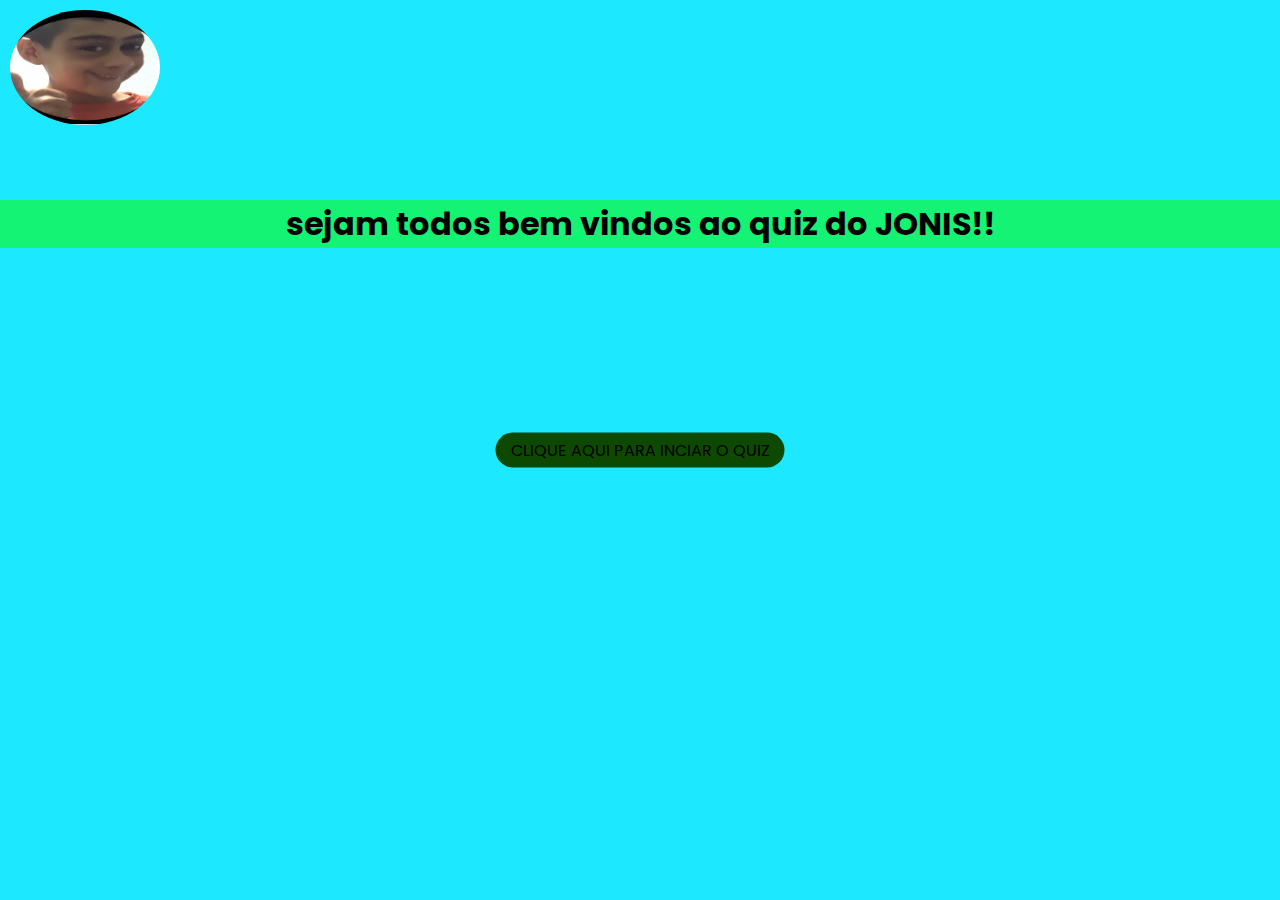
<file: index.html>
<!DOCTYPE html>
<html lang="PT-BR">

<head>
    <meta charset="UTF-8">
    <meta http-equiv="X-UA-Compatible" content="IE=edge">
    <meta name="viewport" content="width=device-width, initial-scale=1.0">
    <title>QUIZ</title>
    <link rel="stylesheet" href="css/estilos.css">
    <link rel="icon" type="image/png" href="img/ICONE.jpg"/>
</head>

<body>
    <nav>
        <div class="container-inteiro">
            <h1>
                <a href="index.html">
                    <img src="img/bucetin ha.png" alt="Nosso Logotipo">
                </a>
            </h1>
        </div>
    </nav>
    <div class="container center vertical-center">
        <a href="pergunta1.html">CLIQUE AQUI PARA INCIAR O QUIZ</a>
    </div>

<P> 
    <h1>sejam todos bem vindos ao quiz do JONIS!!</h1>
</P>

<script src="js/myjs.js"></script>
</body>

</html>
</file>
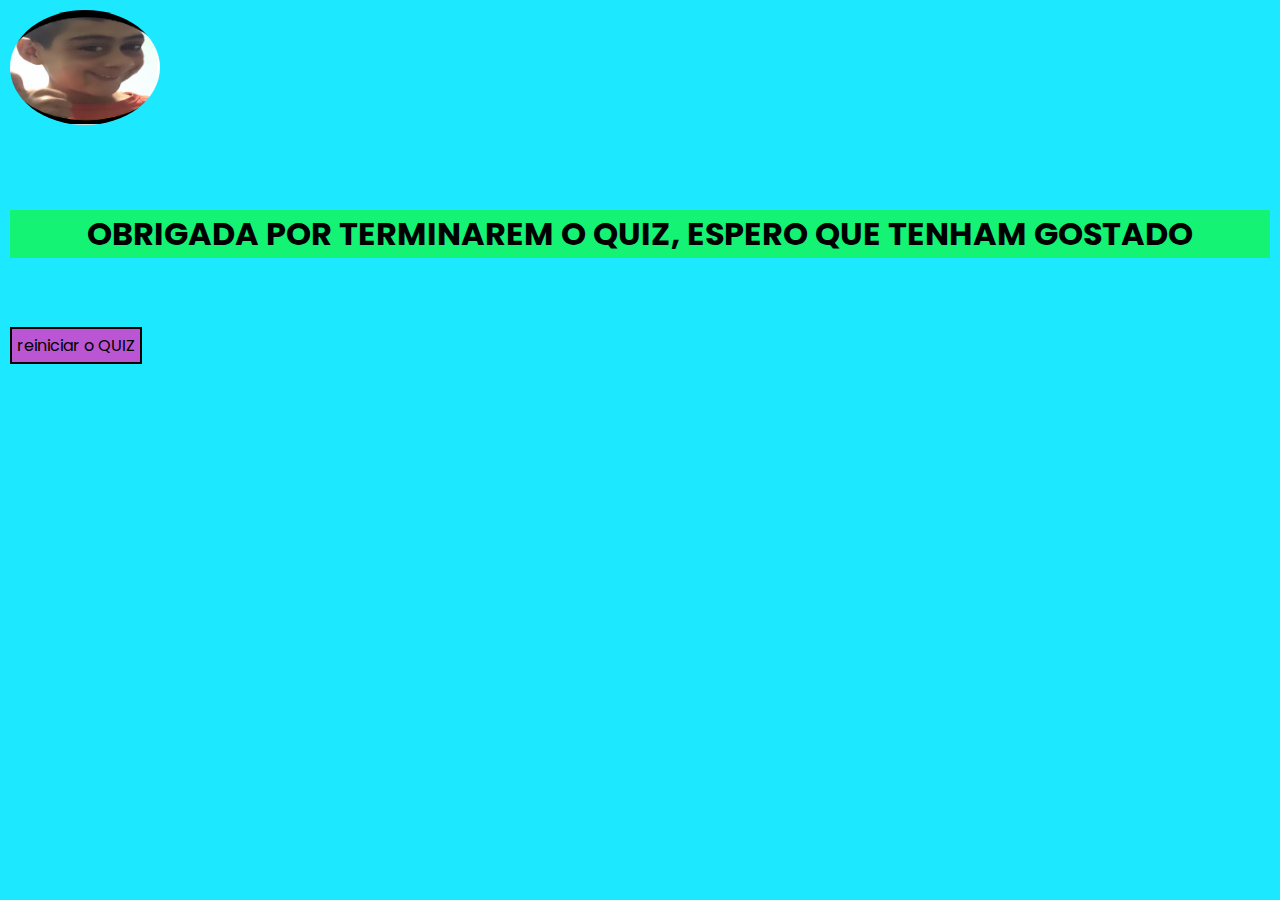
<file: fim.html>
<!DOCTYPE html>
<html lang="en">
<head>
    <meta charset="UTF-8">
    <meta name="viewport" content="width=device-width, initial-scale=1.0">
    <meta http-equiv="X-UA-Compatible" content="ie=edge">
    <title>PARABÉNS VOCÊ CONCLUIU QUIZ DO JONIS</title>
    <link rel="stylesheet" href="css/estilos.css">
    <link rel="icon" type="image/png" href="img/ICONE.jpg"/>
</head>
<body>
    <div class="container-inteiro">
    <h1>
        <a href="inicio.html">
           <img src="img/bucetin ha.png" alt="Nosso Logotipo">
         
        </a>
    </h1>
        <P class="container center vertical-center"> 
        <H1 class="parabens">OBRIGADA POR TERMINAREM O QUIZ, ESPERO QUE TENHAM GOSTADO</H1></P>
        <br>
        <br>
        <br>
        <a class="btn" href="index.html">reiniciar o QUIZ</a>
    </div>
    
</body>
</html>
</file>
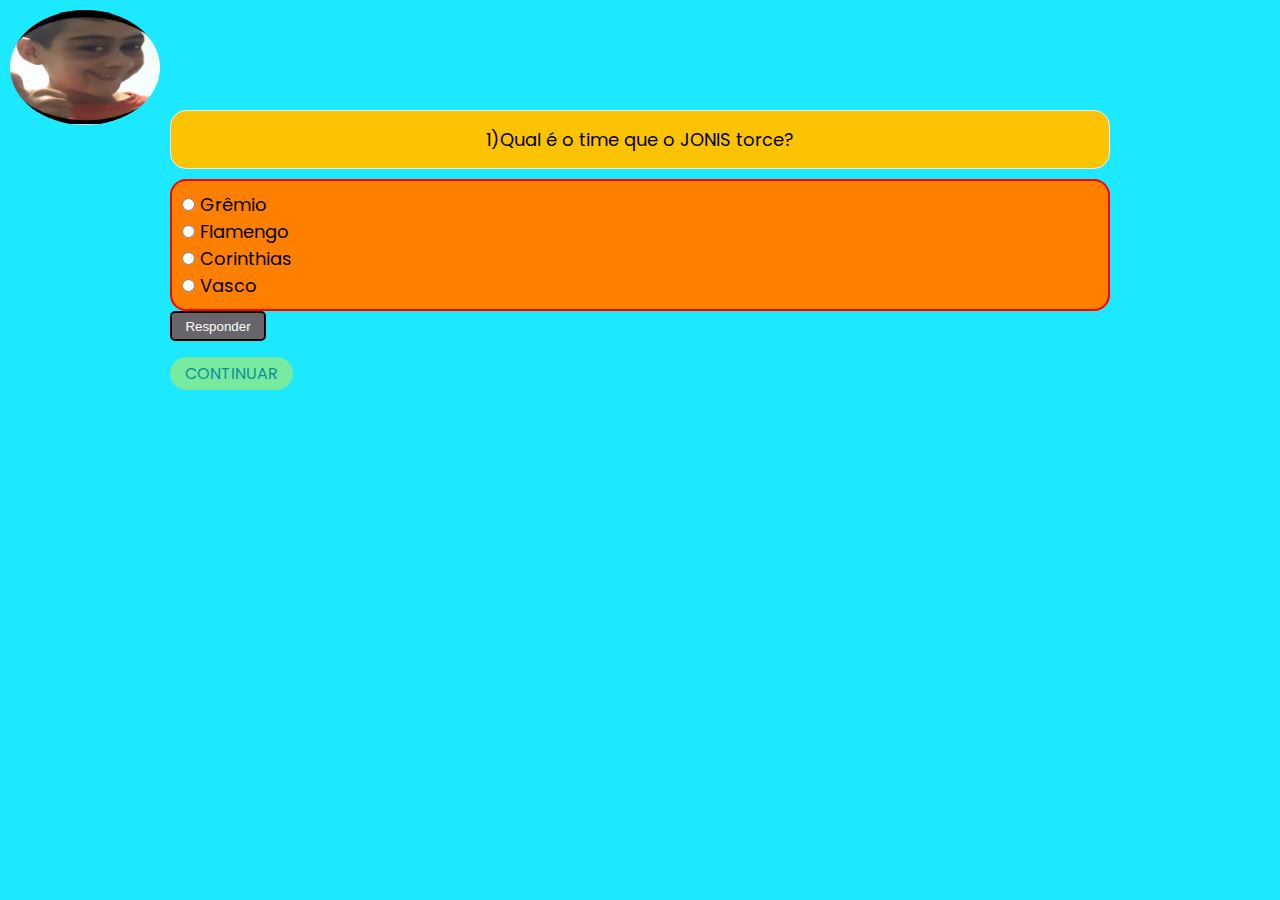
<file: pergunta1.html>
<!DOCTYPE html>
<html lang="en">

<head>
    <meta charset="UTF-8">
    <meta http-equiv="X-UA-Compatible" content="IE=edge">
    <meta name="viewport" content="width=device-width, initial-scale=1.0">
    <title>QUIZ | Pergunta 01</title>
    <link rel="stylesheet" href="css/estilos.css">
    <link rel="icon" type="image/png" href="img/ICONE.jpg"/>
</head>

<body>
    <div class="container-inteiro">
        <h1>
            <a href="index.html">
              <img src="img/bucetin ha.png" alt="Nosso Logotipo">
            </a>
        </h1>
    <main class="container">
        <form>
            <div class="pergunta" id="Conteúdo">
                <p> 1)Qual é o time que o JONIS torce?</p>
            </div>
    
            <div class="alternativas">
                <div>
                    <input type="radio" name="alternativa" id="a1" value="true">
                    <label for="a1">Grêmio</label>
                </div>
                <div>
                    <input type="radio" name="alternativa" id="a2" value="false">
                    <label for="a2">Flamengo</label>
                </div>
                <div>
                    <input type="radio" name="alternativa" id="a3" value="false">
                    <label for="a3">Corinthias</label>
                </div>
                <div>
                    <input type="radio" name="alternativa" id="a4" value="false">
                    <label for="a4">Vasco</label>
                </div>
            </div>
    <div class="responder">
        <input type="submit" value="Responder">   
     </div>
            

        </form>

        <div class="continuar">
            <a class="disabled" href="pergunta2.html">CONTINUAR</a>
        </div>
    </main>
</body>
<script src="js/myjs.js"></script>

</html>
</file>
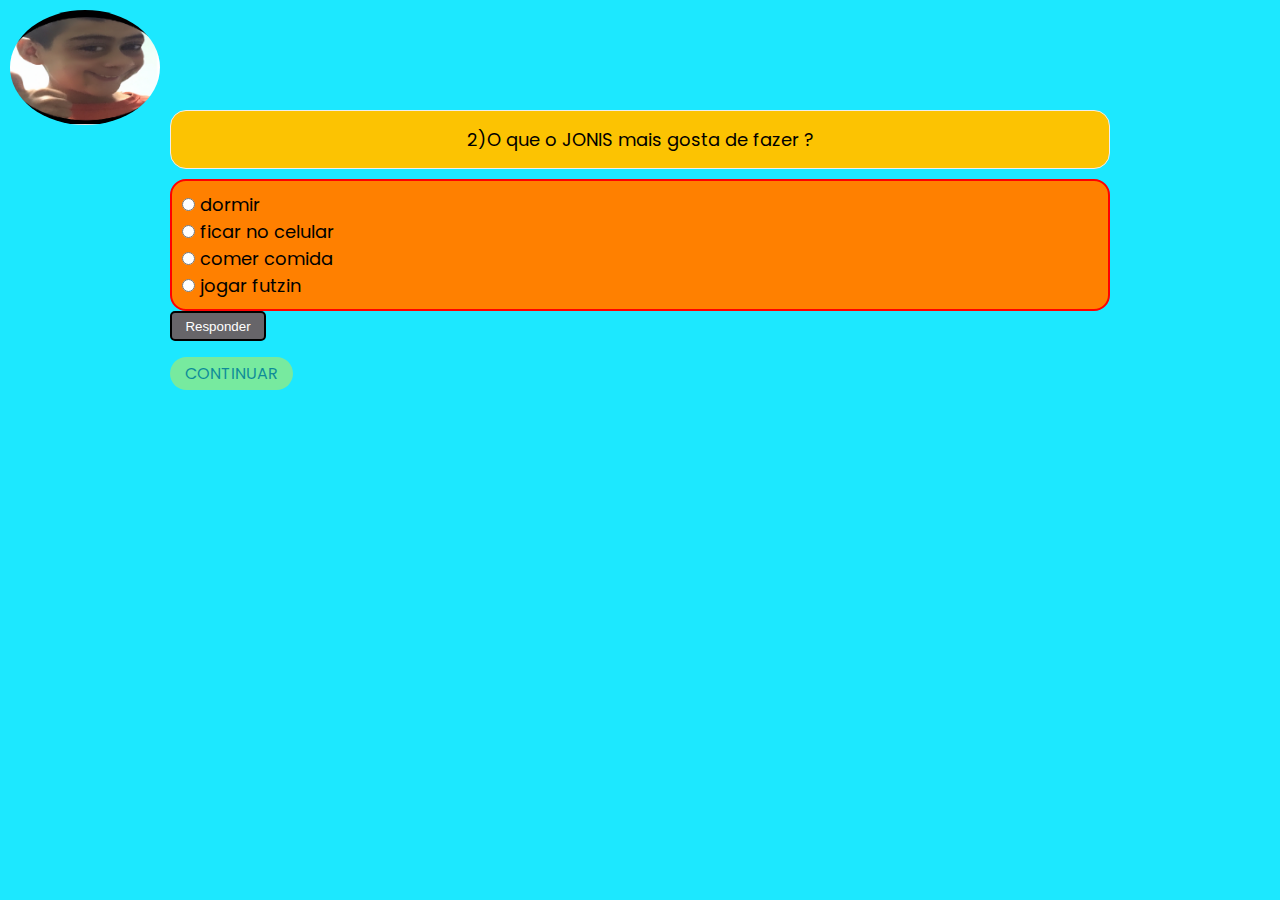
<file: pergunta2.html>
<!DOCTYPE html>
<html lang="en">

<head>
    <meta charset="UTF-8">
    <meta http-equiv="X-UA-Compatible" content="IE=edge">
    <meta name="viewport" content="width=device-width, initial-scale=1.0">
    <title>QUIZ | Pergunta 02</title>
    <link rel="stylesheet" href="css/estilos.css">
    <link rel="icon" type="image/png" href="img/ICONE.jpg"/>
</head>

<body>
    <div class="container-inteiro">
        <h1>
            <a href="inicio.html">
              <img src="img/bucetin ha.png" alt="Nosso Logotipo">
            </a>
        </h1>
    <main class="container">
        <form>
            <div class="pergunta" id="Conteúdo">
                <p> 2)O que o JONIS mais gosta de fazer ? </p>
            </div>
    
            <div class="alternativas">
                <div>
                    <input type="radio" name="alternativa" id="a1" value="false">
                    <label for="a1">dormir</label>
                </div>
                <div>
                    <input type="radio" name="alternativa" id="a2" value="false">
                    <label for="a2">ficar no celular</label>
                </div>
                <div>
                    <input type="radio" name="alternativa" id="a3" value="false">
                    <label for="a3">comer comida</label>
                </div>
                <div>
                    <input type="radio" name="alternativa" id="a4" value="true">
                    <label for="a4">jogar futzin</label>
                </div>
            </div>
    <div class="responder">
        <input type="submit" value="Responder">   
     </div>
            

        </form>

        <div class="continuar">
            <a class="disabled" href="pergunta3.html">CONTINUAR</a>
        </div>
    </main>
</body>
<script src="js/myjs.js"></script>

</html>
</file>
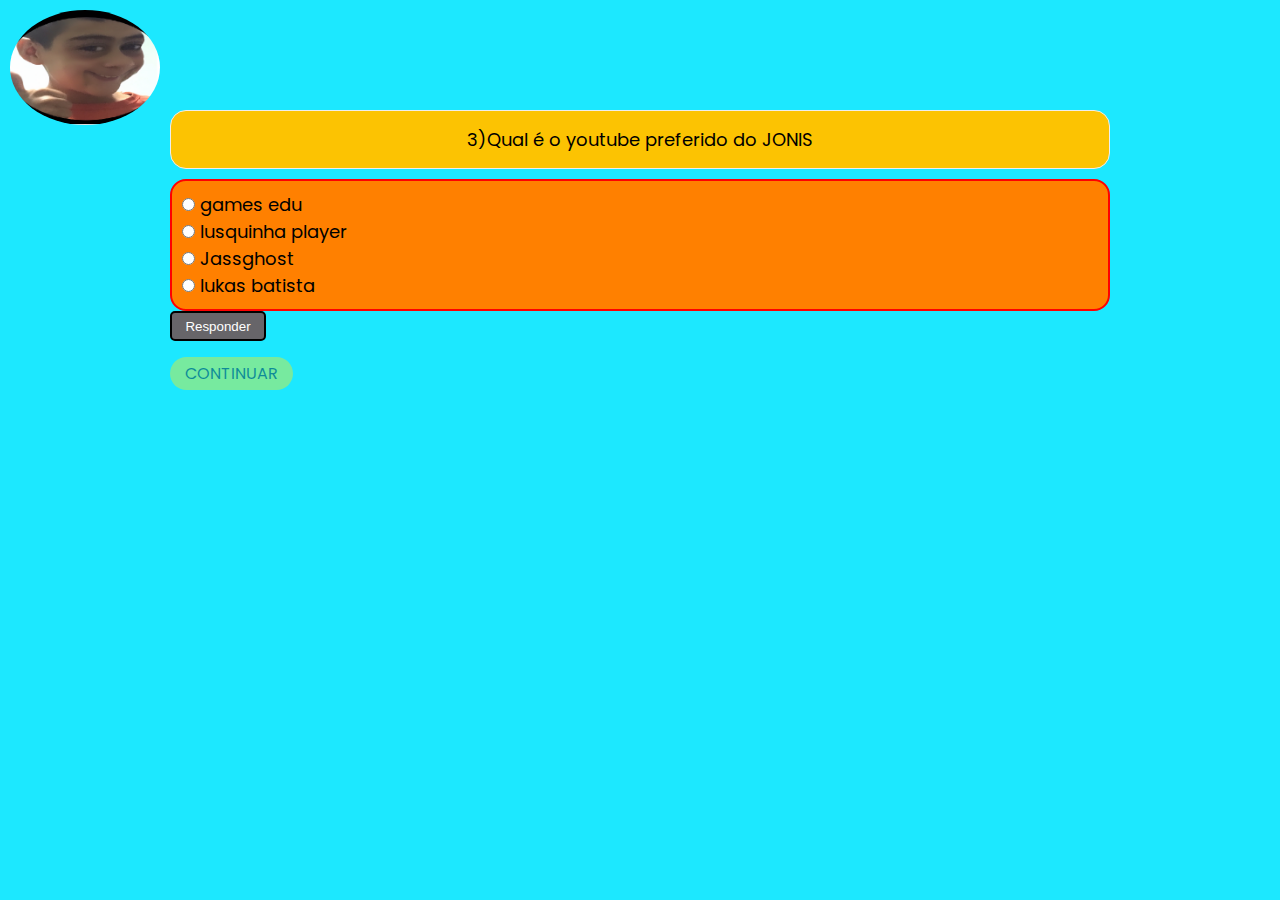
<file: pergunta3.html>
<!DOCTYPE html>
<html lang="en">

<head>
    <meta charset="UTF-8">
    <meta http-equiv="X-UA-Compatible" content="IE=edge">
    <meta name="viewport" content="width=device-width, initial-scale=1.0">
    <title>QUIZ | Pergunta 03</title>
    <link rel="stylesheet" href="css/estilos.css">
    <link rel="icon" type="image/png" href="img/ICONE.jpg"/>
</head>

<body>
    <div class="container-inteiro">
        <h1>
            <a href="inicio.html">
              <img src="img/bucetin ha.png" alt="Nosso Logotipo">
            </a>
        </h1>
    <main class="container">
        <form>
            <div class="pergunta" id="Conteúdo">
                <p> 3)Qual é o youtube preferido do JONIS</p>
            </div>
    
            <div class="alternativas">
                <div>
                    <input type="radio" name="alternativa" id="a1" value="false">
                    <label for="a1">games edu</label>
                </div>
                <div>
                    <input type="radio" name="alternativa" id="a2" value="false">
                    <label for="a2">lusquinha player</label>
                </div>
                <div>
                    <input type="radio" name="alternativa" id="a3" value="true">
                    <label for="a3">Jassghost</label>
                </div>
                <div>
                    <input type="radio" name="alternativa" id="a4" value="false">
                    <label for="a4">lukas batista</label>
                </div>
            </div>
    <div class="responder">
        <input type="submit" value="Responder">   
     </div>
            

        </form>

        <div class="continuar">
            <a class="disabled" href="pergunta4.html">CONTINUAR</a>
        </div>
    </main>
</body>
<script src="js/myjs.js"></script>

</html>
</file>
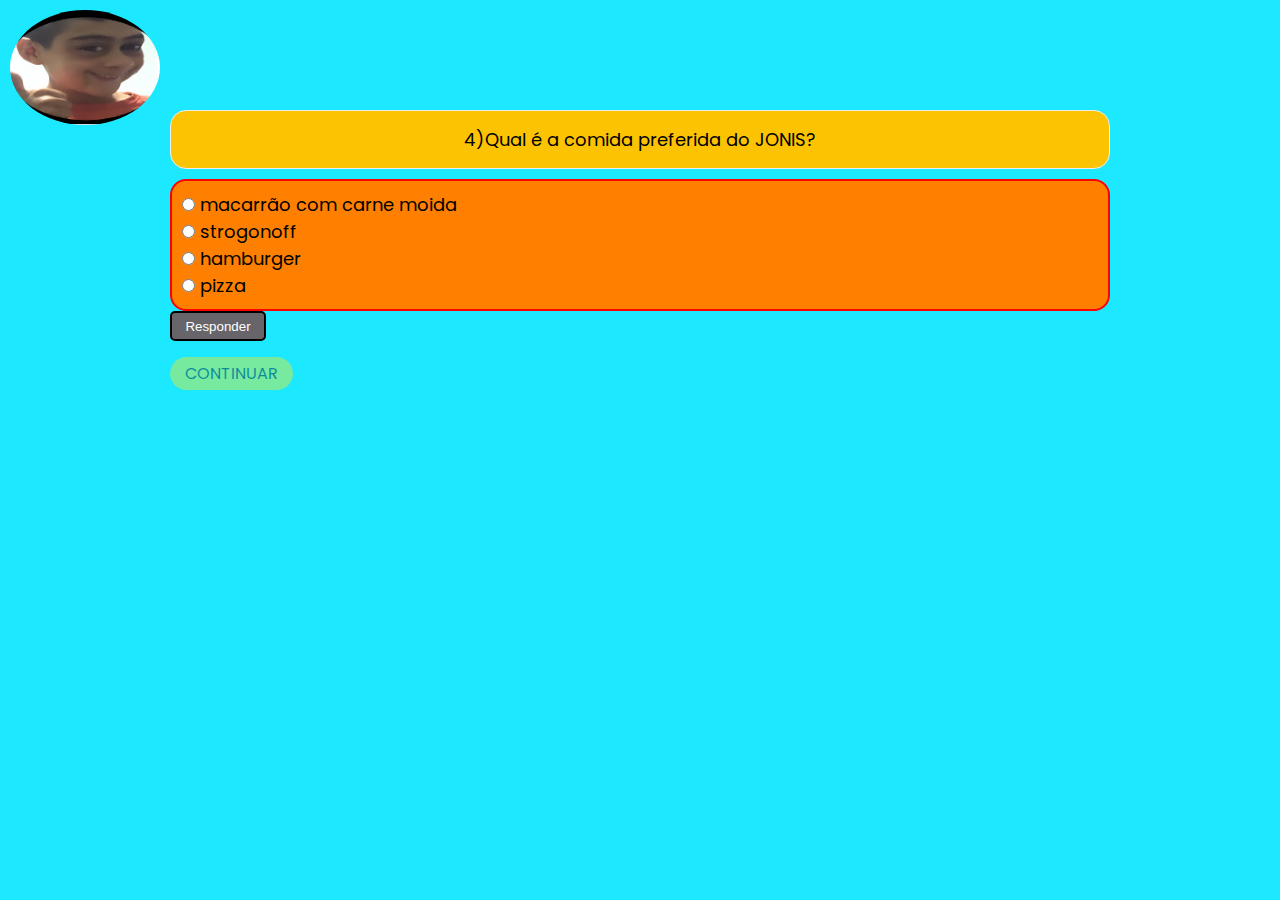
<file: pergunta4.html>
<!DOCTYPE html>
<html lang="en">

<head>
    <meta charset="UTF-8">
    <meta http-equiv="X-UA-Compatible" content="IE=edge">
    <meta name="viewport" content="width=device-width, initial-scale=1.0">
    <title>QUIZ | Pergunta 04</title>
    <link rel="stylesheet" href="css/estilos.css">
    <link rel="icon" type="image/png" href="img/ICONE.jpg"/>
</head>

<body>
    <div class="container-inteiro">
        <h1>
            <a href="inicio.html">
              <img src="img/bucetin ha.png" alt="Nosso Logotipo">
            </a>
        </h1>
    <main class="container">
        <form>
            <div class="pergunta" id="Conteúdo">
                <p> 4)Qual é a comida preferida do JONIS?</p>
            </div>
    
            <div class="alternativas">
                <div>
                    <input type="radio" name="alternativa" id="a1" value="false">
                    <label for="a1">macarrão com carne moida</label>
                </div>
                <div>
                    <input type="radio" name="alternativa" id="a2" value="true">
                    <label for="a2">strogonoff</label>
                </div>
                <div>
                    <input type="radio" name="alternativa" id="a3" value="false">
                    <label for="a3">hamburger</label>
                </div>
                <div>
                    <input type="radio" name="alternativa" id="a4" value="false">
                    <label for="a4">pizza</label>
                </div>
            </div>
    <div class="responder">
        <input type="submit" value="Responder">   
     </div>
            

        </form>

        <div class="continuar">
            <a class="disabled" href="pergunta5.html">CONTINUAR</a>
        </div>
    </main>
</body>
<script src="js/myjs.js"></script>

</html>
</file>
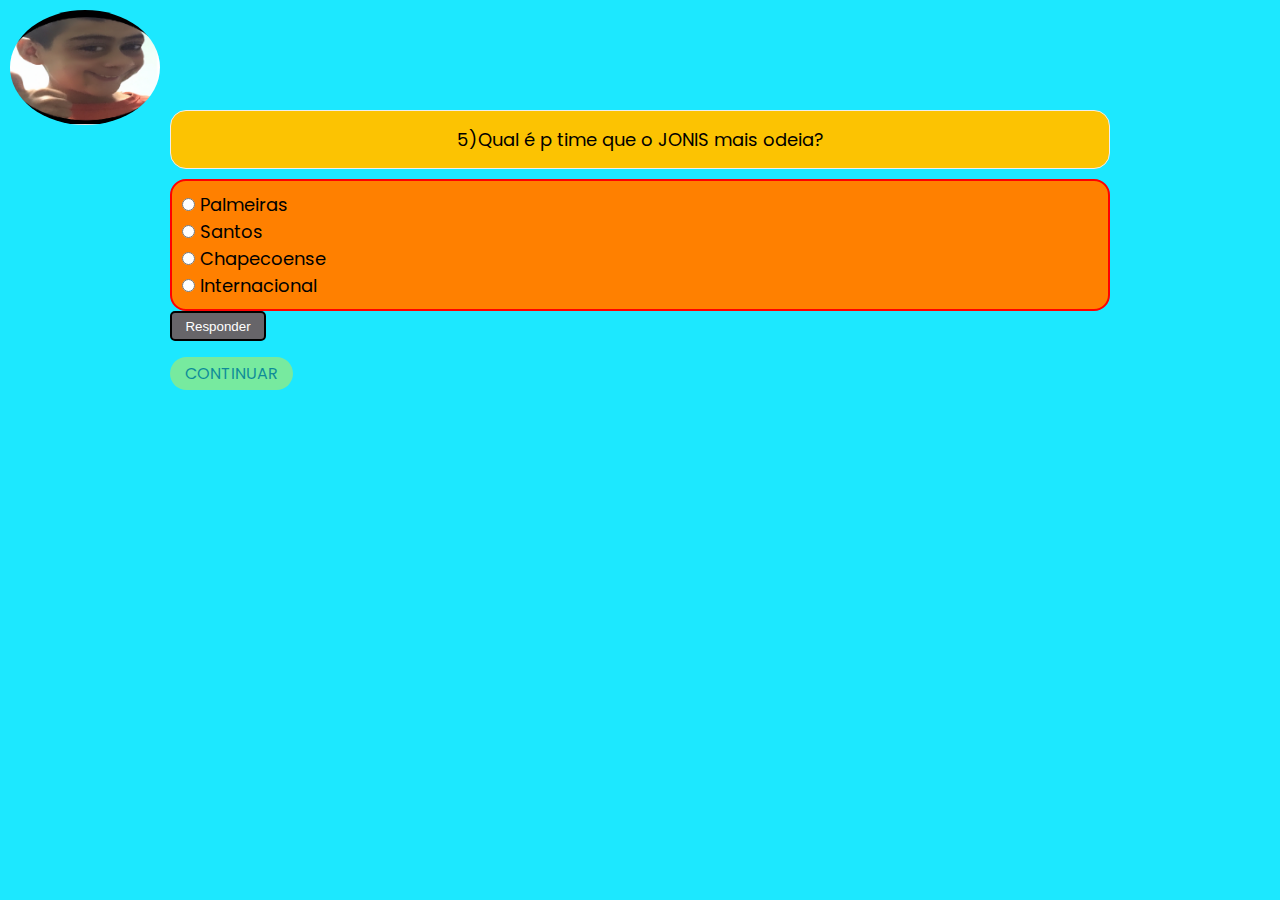
<file: pergunta5.html>
<!DOCTYPE html>
<html lang="en">

<head>
    <meta charset="UTF-8">
    <meta http-equiv="X-UA-Compatible" content="IE=edge">
    <meta name="viewport" content="width=device-width, initial-scale=1.0">
    <title>QUIZ | Pergunta 05</title>
    <link rel="stylesheet" href="css/estilos.css">
    <link rel="icon" type="image/png" href="img/ICONE.jpg"/>
</head>

<body>
    <div class="container-inteiro">
        <h1>
            <a href="inicio.html">
              <img src="img/bucetin ha.png" alt="Nosso Logotipo">
            </a>
        </h1>
    <main class="container">
        <form>
            <div class="pergunta" id="Conteúdo">
                <p> 5)Qual é p time que o JONIS mais odeia?</p>
            </div>
    
            <div class="alternativas">
                <div>
                    <input type="radio" name="alternativa" id="a1" value="false">
                    <label for="a1">Palmeiras</label>
                </div>
                <div>
                    <input type="radio" name="alternativa" id="a2" value="false">
                    <label for="a2">Santos</label>
                </div>
                <div>
                    <input type="radio" name="alternativa" id="a3" value="false">
                    <label for="a3">Chapecoense</label>
                </div>
                <div>
                    <input type="radio" name="alternativa" id="a4" value="true">
                    <label for="a4">Internacional</label>
                </div>
            </div>
    <div class="responder">
        <input type="submit" value="Responder">   
     </div>
            

        </form>

        <div class="continuar">
            <a class="disabled" href="fim.html">CONTINUAR</a>
        </div>
    </main>
</body>
<script src="js/myjs.js"></script>

</html>
</file>
<file: css/estilos.css>
@import url('https://fonts.googleapis.com/css2?family=Poppins:wght@700&display=swap');


* {
    margin: 0;
    padding: 0;
    box-sizing: border-box;
}

body {
    font-family: Poppins, monospace;
    background-color: #1ce8ff;
}

.pergunta {
    padding: 15px 20px;
    border: 1px solid #eee;
    border-radius: 16px;
    background-color: #FCC302;
    font-size: 18px;
    text-align: center;
}
   
.alternativas {
    margin-top: 10px;
    width: 100%;
    padding: 10px 10px;
    border: 2px solid rgb(255, 0, 0);
    border-radius: 16px;
    background-color: #ff8000;
    font-size: 18px;
}

.container {
    width: 1140px;
    max-width: 100%;
    margin: auto;
    padding: 100px;
    
}

.container-inteiro {
    width: 100%;
    max-width: 100%;
    margin: auto;
    padding: 10px;
}

nav {
    width: 100%;
    float: right;
}

img {
width: 150px;
float: left;
}

nav ul {
    float: right;
    margin-top: 25px;
    
}

nav ul li {
    display: inline;
    list-style: none;
    padding-right: 20px;
    padding: 35px 15px;

}
ul li a {
    text-decoration: none;
    text-transform: uppercase;
}



.center {
    text-align: center;
}

.vertical-center a {
    position: absolute;
    top: 50%;
    left: 50%;
    transform: translate(-50%, -50%);

    background-color: #0e4902;
    padding: 5px 15px;
    border-radius: 25px;
    text-decoration: none;
    color: rgb(0, 0, 0);

    animation: iniciar 1s none;
}

.vertical-center a:hover {
    background-color:#410BE3;
}

div.continuar {
    margin-top: 20px;
}

div.continuar a {
    text-decoration: none;
    background-color: #ffef12;
    padding: 5px 15px;
    border-radius: 25px;
    text-decoration: none;
    color: rgb(0, 0, 0);

}

.disabled {
    pointer-events: none;
    cursor: default;
    opacity: 0.4;
}

@keyframes iniciar {
    0% {
        top: 0%;
    }
    100% {
        top: 50%;
    }
}
.responder input[type=submit] {
    border-radius: 5px;
    border: 2px solid #000000;
    background-color: #676569;
    color: #ffffff;
    height: 30px;
    width: 96px;
  }

h1 img {
    width: 150px;
    border-radius: 100%;
}

.btn {
    color: black;
    background-color: #ba55d3;
    padding: 5px;
    min-width: 100px;
    border: 2px solid #000;
    text-decoration: none;
}

.btn-contraste {
    display: flex;
    justify-content: center;
    align-items: center;
}
 
h1 {
    text-align: center;
    background-color:#15f375;
}
</file>
